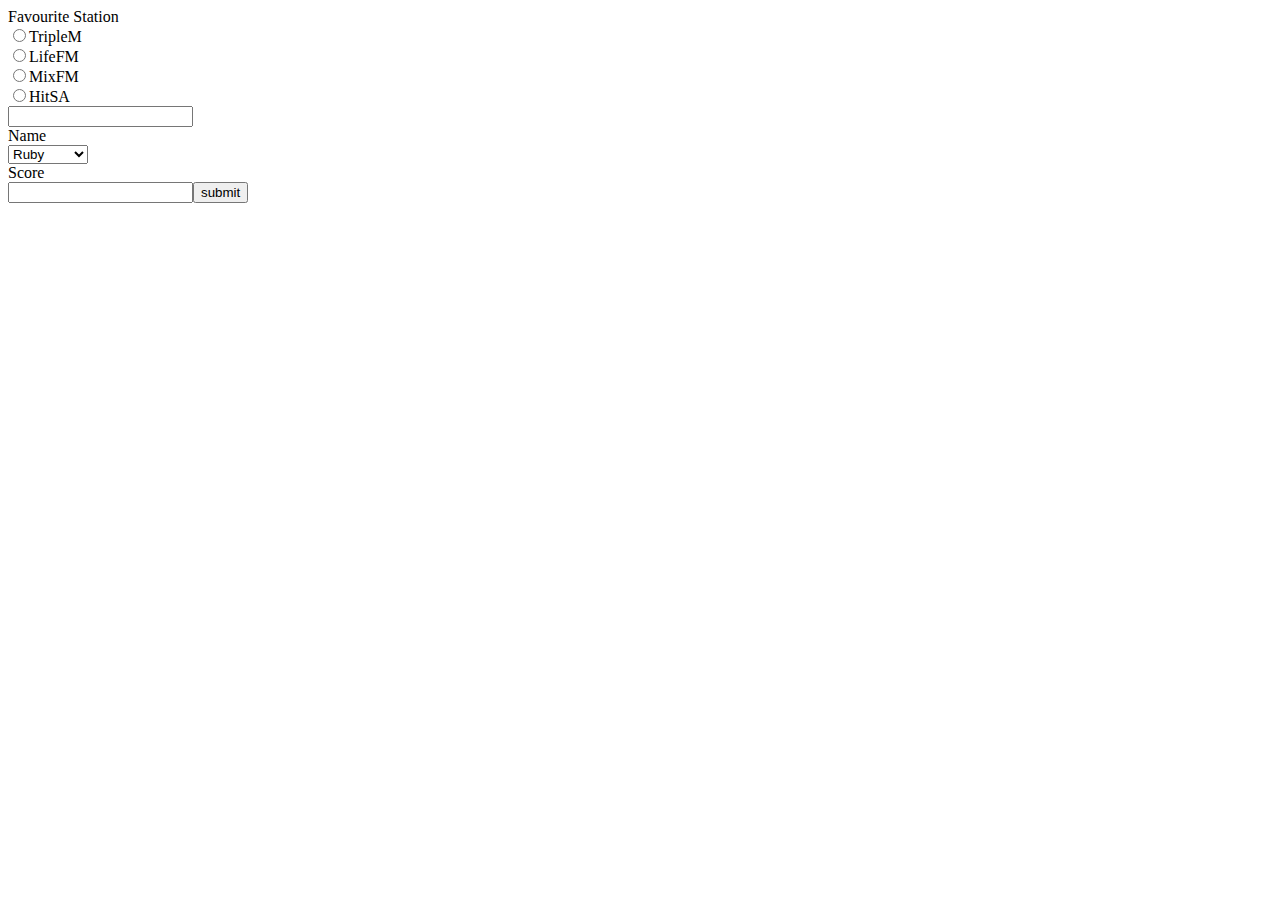
<file: 7 - Basic Form/index.html>
<!DOCTYPE html PUBLIC "-//W3C//DTD XHTML 1.0 Transitional//EN" "http://www.w3.org/TR/xhtml1/DTD/xhtml1-transitional.dtd">
<html xmlns="http://www.w3.org/1999/xhtml">
<head>
<meta http-equiv="Content-Type" content="text/html; charset=utf-8" />
<title></title>
<script type="text/javascript" src="jquery.js"></script>

<script type="text/javascript" src="script.js"></script>

<link href="style.css" rel="stylesheet" type="text/css" />
</head>

<body>
<div>Favourite Station</div>
<input type="radio" name="station" value = "TripleM"/>TripleM <br />
<input type="radio" name="station" value = "LifeFM"/>LifeFM<br />
<input type="radio" name="station" value = "MixFM"/>MixFM<br />
<input type="radio" name="station" value = "HitSA"/>HitSA<br />
</body>
</html>
</file>
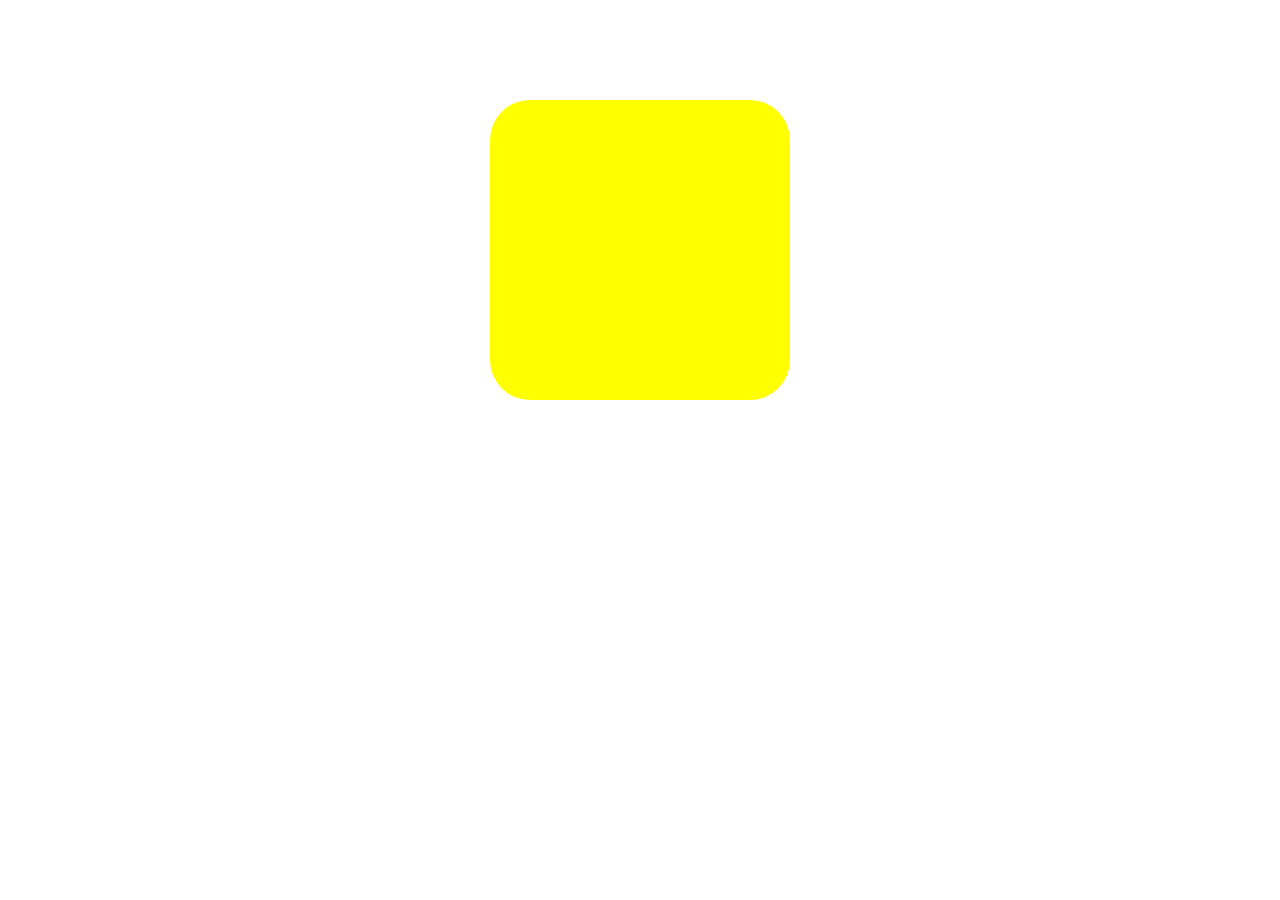
<file: 1 - Colour div/colourdiv.html>
<!DOCTYPE html PUBLIC "-//W3C//DTD XHTML 1.0 Transitional//EN" "http://www.w3.org/TR/xhtml1/DTD/xhtml1-transitional.dtd">
<html xmlns="http://www.w3.org/1999/xhtml">
<head>
<meta http-equiv="Content-Type" content="text/html; charset=utf-8" />
<title>Colour Div</title>
<script type="text/javascript" src="jquery.js"></script>
<script type="text/javascript" src="colourdiv.js"></script>


<link href="colourdiv.css" rel="stylesheet" type="text/css" />
</head>

<body>
<div class="colourdiv"></div>
</body>
</html>
</file>
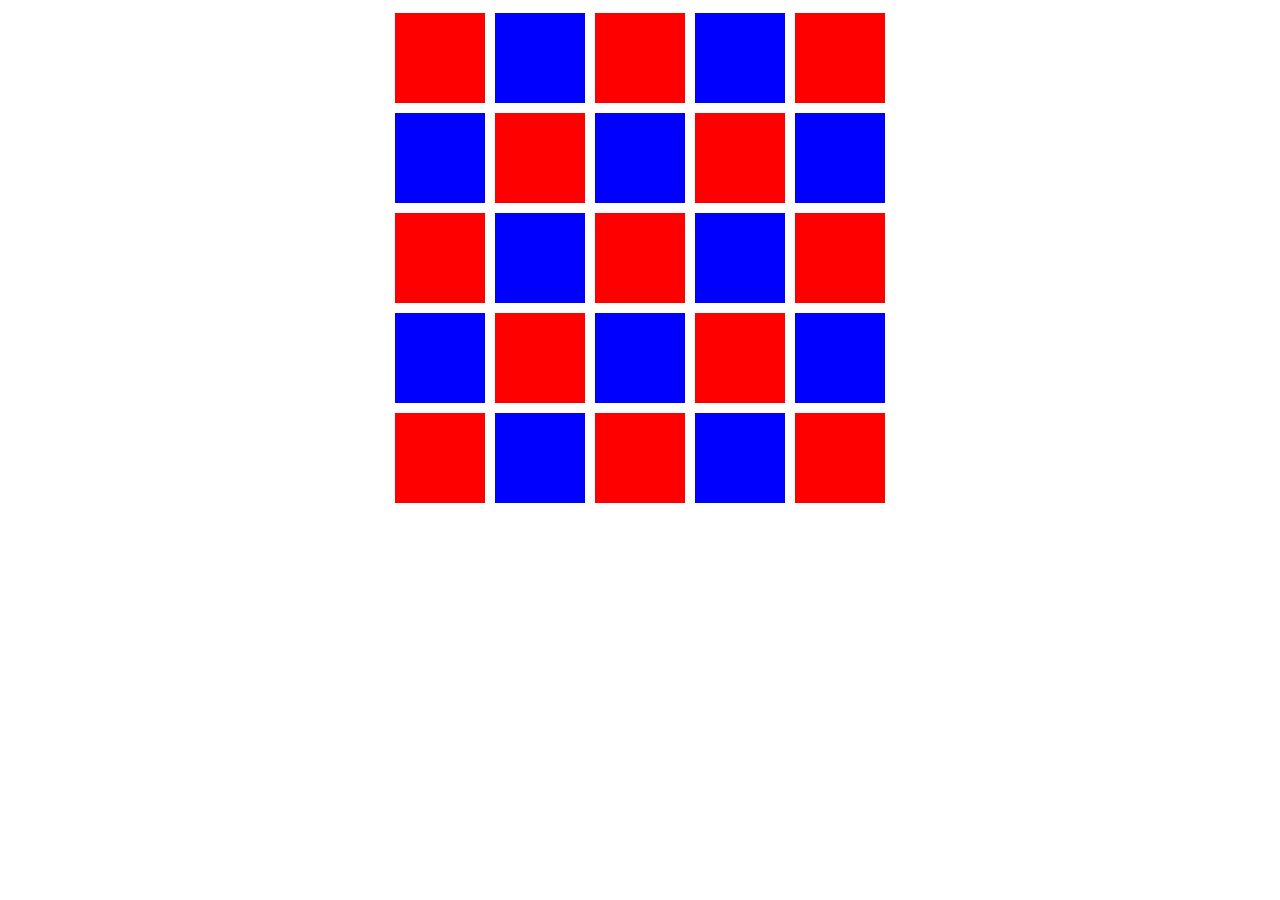
<file: 2 - Colour Pattern/colourPattern.html>
<!DOCTYPE html PUBLIC "-//W3C//DTD XHTML 1.0 Transitional//EN" "http://www.w3.org/TR/xhtml1/DTD/xhtml1-transitional.dtd">
<html xmlns="http://www.w3.org/1999/xhtml">
<head>
<meta http-equiv="Content-Type" content="text/html; charset=utf-8" />
<title></title>
<script type="text/javascript" src="jquery.js"></script>

<script type="text/javascript" src="colourPattern.js"></script>

<link href="colourPattern.css" rel="stylesheet" type="text/css" />
</head>

<body>

</body>
</html>
</file>
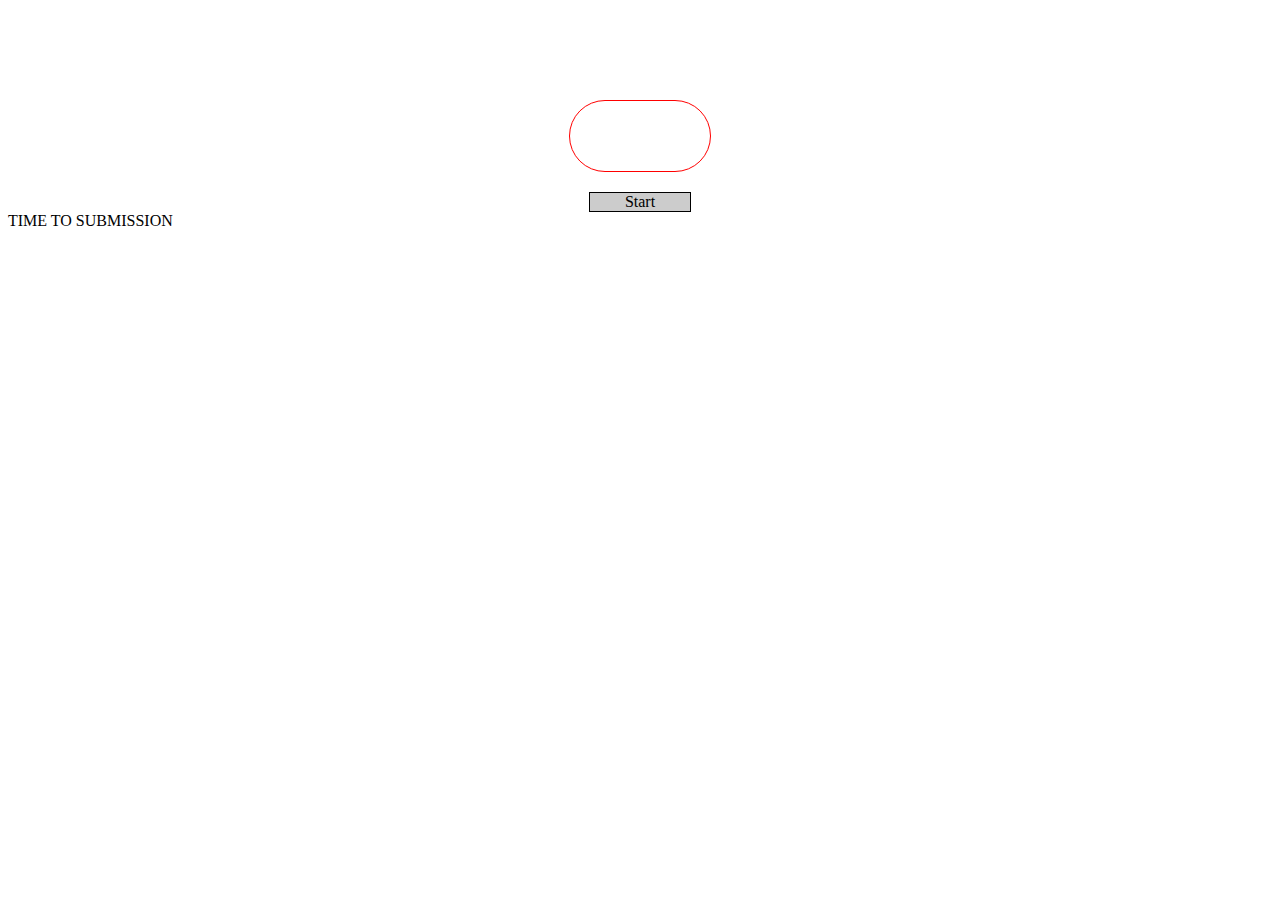
<file: 3 - Countdown Timer/countdown.html>
<!DOCTYPE html PUBLIC "-//W3C//DTD XHTML 1.0 Transitional//EN" "http://www.w3.org/TR/xhtml1/DTD/xhtml1-transitional.dtd">
<html xmlns="http://www.w3.org/1999/xhtml">
<head>
<meta http-equiv="Content-Type" content="text/html; charset=utf-8" />
<title>Countdown</title>
<script type="text/javascript" src="jquery.js"></script>
<script type="text/javascript" src="countdown.js"></script>


<link href="countdown.css" rel="stylesheet" type="text/css" />
</head>

<body>
<div class="container"></div>
<div class="button">Start</div>

<div>TIME TO SUBMISSION</div>

</body>
</html>
</file>
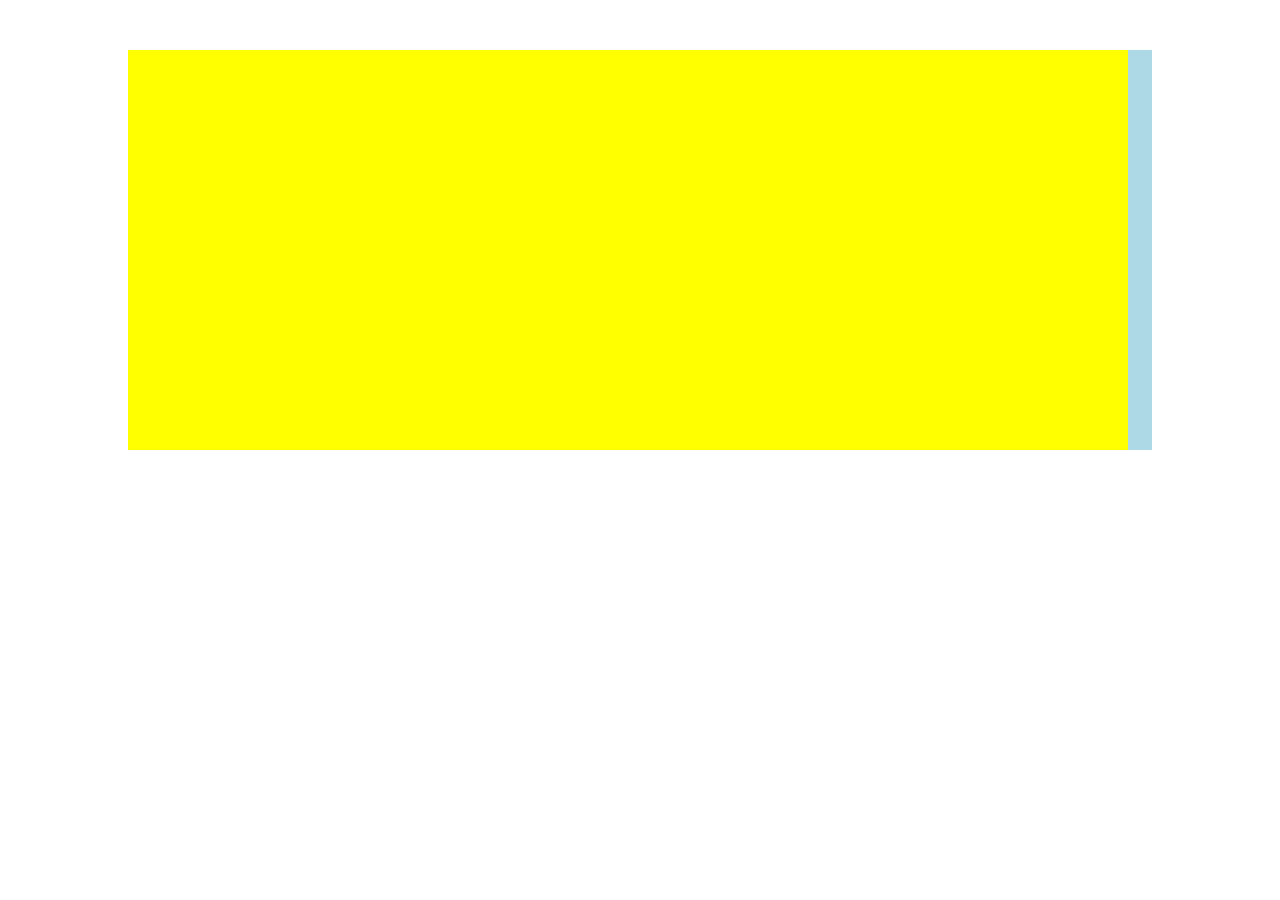
<file: 4 - Crazy Boxes/crazyboxes.html>
<!DOCTYPE html PUBLIC "-//W3C//DTD XHTML 1.0 Transitional//EN" "http://www.w3.org/TR/xhtml1/DTD/xhtml1-transitional.dtd">
<html xmlns="http://www.w3.org/1999/xhtml">
<head>
<meta http-equiv="Content-Type" content="text/html; charset=utf-8" />
<title>Crazy Boxes</title>
<script type="text/javascript" src="jquery.js"></script>
<script type="text/javascript" src="crazyboxes.js"></script>


<link href="crazyboxes.css" rel="stylesheet" type="text/css" />
</head>

<body>

</body>
</html>
</file>
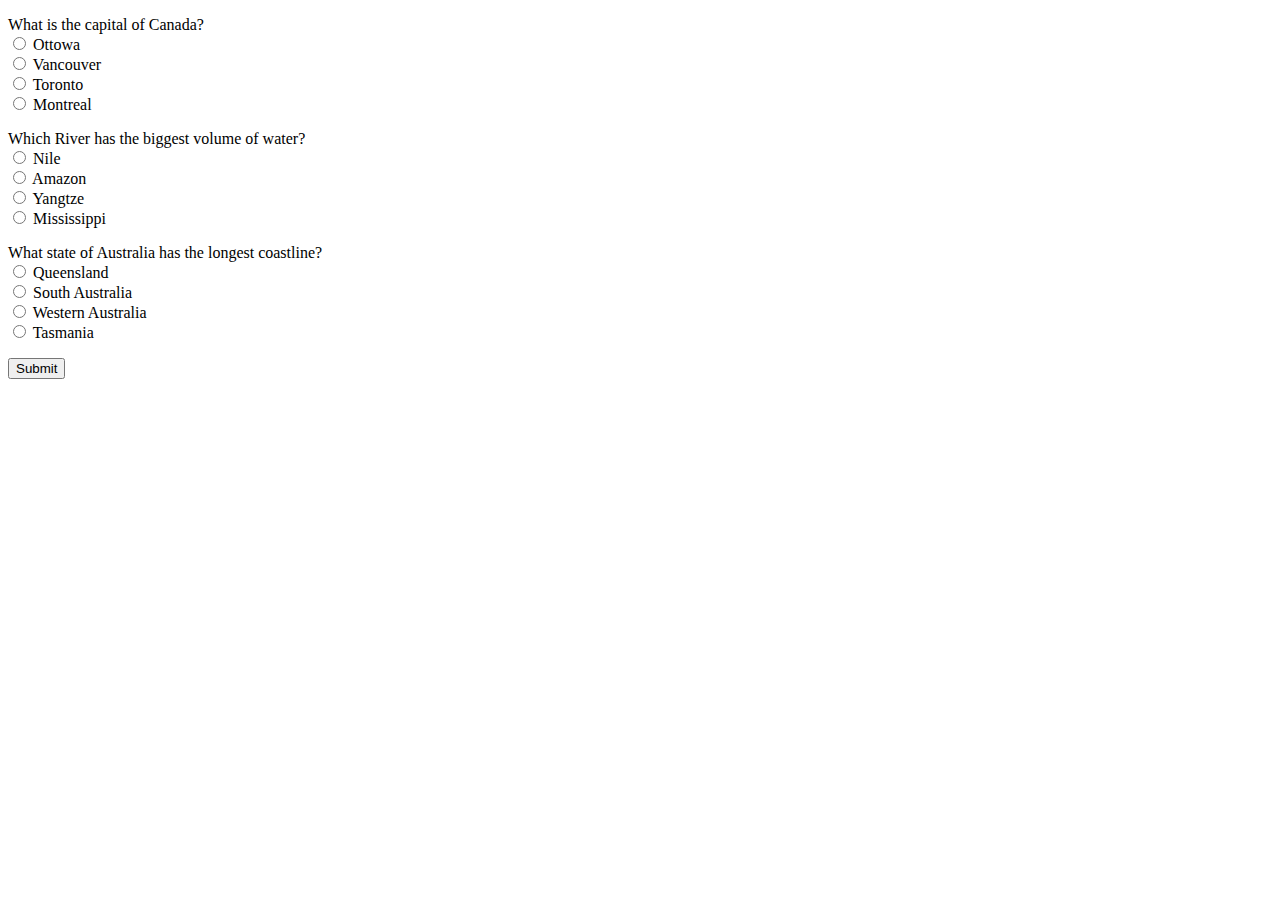
<file: 8 - Jquery Quiz/quiz jquery.html>
<!DOCTYPE html PUBLIC "-//W3C//DTD XHTML 1.0 Transitional//EN" "http://www.w3.org/TR/xhtml1/DTD/xhtml1-transitional.dtd">
<html xmlns="http://www.w3.org/1999/xhtml">
<head>
<meta http-equiv="Content-Type" content="text/html; charset=utf-8" />
<title>Geography Quiz</title>
<script type="application/javascript" src="jquery.js"></script>
<script type="application/javascript" src="quiz2.js"></script>
</head>

<body>
  <p>
  What is the capital of Canada?
    <label class="q1_1"><br />
		<input type="radio" name="q1" value="0" id="q1_1" />
      Ottowa</label><br />
    <label class="q1_2">
      	<input type="radio" name="q1" value="1" id="q1_2" />
      Vancouver</label><br />
    <label class="q1_3">
      	<input type="radio" name="q1" value="2" id="q1_3" />
      Toronto</label>
    <label class="q1_4"><br />
      	<input type="radio" name="q1" value="3" id="q1_4" />
      Montreal</label>
    <br />

  <p>
  Which River has the biggest volume of water?
    <label class="q2_1"><br />
		<input type="radio" name="q2" value="0" id="q2_1" />
      Nile</label><br />
    <label class="q2_2">
      	<input type="radio" name="q2" value="1" id="q2_2" />
      Amazon</label><br />
    <label class="q2_3">
      	<input type="radio" name="q2" value="2" id="q2_3" />
      Yangtze</label>
    <label class="q2_4"><br />
      	<input type="radio" name="q2" value="3" id="q2_4" />
      Mississippi</label>
    <br />

  <p>
  What state of Australia has the longest coastline?
    <label class="q3_1"><br />
		<input type="radio" name="q3" value="0" id="q3_1" />
      Queensland</label><br />
    <label class="q3_2">
      	<input type="radio" name="q3" value="1" id="q3_2" />
      South Australia</label><br />
    <label class="q3_3">
      	<input type="radio" name="q3" value="2" id="q3_3" />
      Western Australia</label>
    <label class="q3_4"><br />
      	<input type="radio" name="q3" value="3" id="q3_4" />
      Tasmania</label>
    <br />

  <p>
    <input type="submit" name="button" id="submit" value="Submit" />
    <br />
  </p>
  <div class="result"></div>
</body>
</html>
</file>
<file: 7 - Basic Form/style.css>
@charset "utf-8";
/* CSS Document */
</file>
<file: 1 - Colour div/colourdiv.css>
@charset "utf-8";
/* CSS Document */

.colourdiv {
	height: 300px;
	width: 300px;
	margin-top: 100px;
	margin-right: auto;
	margin-left: auto;
	background-color: yellow;
	border-radius: 40px;
}
</file>
<file: 2 - Colour Pattern/colourPattern.css>
@charset "utf-8";
/* CSS Document */

.container{
	
	background-color: rgb(255,255,255);
	
	margin-left: auto;
	margin-right:auto;
	
	height: 500px;
	width: 500px;
	
	
}


.cells{
	
	height:90px;
	width: 90px;
	float: left;
	background-color: aqua;
	margin:5px;
	
}

.firstClass{
	
	background-color: rgb(255,0,0);
	
}


.secondClass{
	
	background-color: rgb(0,0,255);
	
}
</file>
<file: 3 - Countdown Timer/countdown.css>
@charset "utf-8";
/* CSS Document */

.container {
	height: 50px;
	width: 120px;
	margin-top: 100px;
	margin-right: auto;
	margin-left: auto;
	border-radius: 40px;
	border: 1px solid #F00;
	font-size: 50px;
	padding: 10px;
	line-height: 50px;
	text-align: center;
}
.button {
	width: 100px;
	margin-top: 20px;
	margin-right: auto;
	margin-left: auto;
	background-color: #CCC;
	border: 1px solid #000;
	text-align: center;
}
</file>
<file: 4 - Crazy Boxes/crazyboxes.css>
@charset "utf-8";
/* CSS Document */

.cell {
	height: 25px;
	width: 25px;
	background-color: rgb(255,255,0);
	float: left;
	margin-left:auto;
	margin-right:auto;
}
body {
	margin: 0px;
}
.container {
	height: 400px;
	width: 600px;
	margin-right: auto;
	margin-left: auto;
	margin-top: 50px;
	background-color: lightblue;
}
</file>
